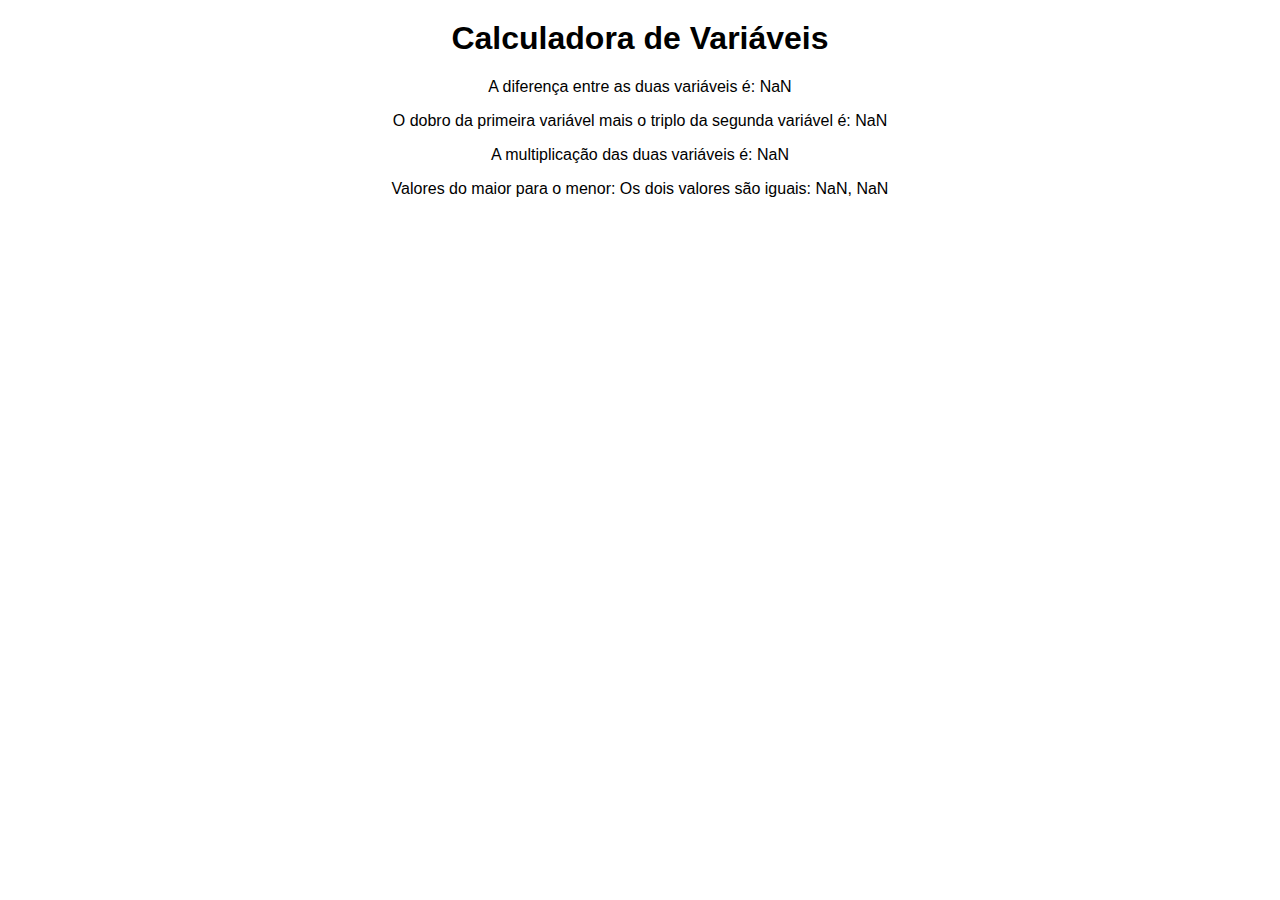
<file: atv13/index.html>
<html lang="pt-br">
<head>
    <meta charset="UTF-8">
    <meta name="viewport" content="width=device-width, initial-scale=1.0">
    <title>Calculadora de Variáveis</title>
    <link rel="stylesheet" href="styles.css">
</head>
<body>
    <h1>Calculadora de Variáveis</h1>

    <div id="results">
        <p id="diferenca"></p>
        <p id="resultado1"></p>
        <p id="resultado2"></p>
        <p id="valoresOrdenados"></p>
    </div>

    <script src="script.js"></script>
</body>
</html>
</file>
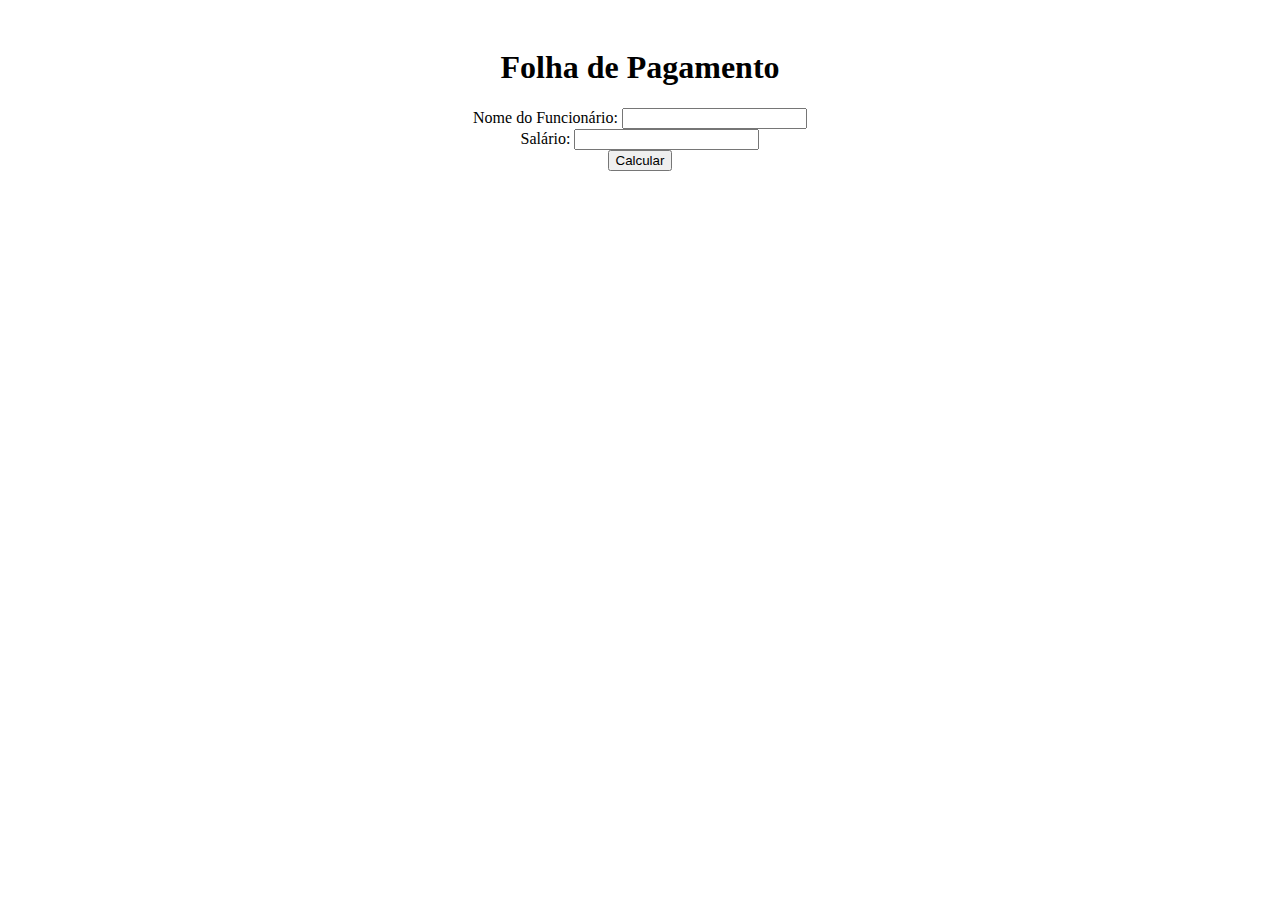
<file: atv13pt2/index.html>
<!DOCTYPE html>
<html lang="pt-br">
<head>
    <meta charset="UTF-8">
    <meta name="viewport" content="width=device-width, initial-scale=1.0">
    <title>Folha de Pagamento</title>
    <link rel="stylesheet" href="styles.css">
</head>
<body>
    <div class="container">
        <h1>Folha de Pagamento</h1>
        <form id="formFolhaPagamento">
            <label for="nome">Nome do Funcionário:</label>
            <input type="text" id="nome" required><br>
            <label for="salario">Salário:</label>
            <input type="number" id="salario" required><br>
            <button type="submit">Calcular</button>
        </form>
        <div id="resultado" class="hidden">
            <h2>Resultados</h2>
            <p><strong>Nome do Funcionário:</strong> <span id="resultadoNome"></span></p>
            <p><strong>Salário bruto:</strong> R$ <span id="resultadoSalario"></span></p>
            <p><strong>Valor do INSS:</strong> R$ <span id="resultadoINSS"></span></p>
            <p><strong>Salário líquido:</strong> R$ <span id="resultadoLiquido"></span></p>
        </div>
    </div>
    <script src="script.js"></script>
</body>
</html>
</file>
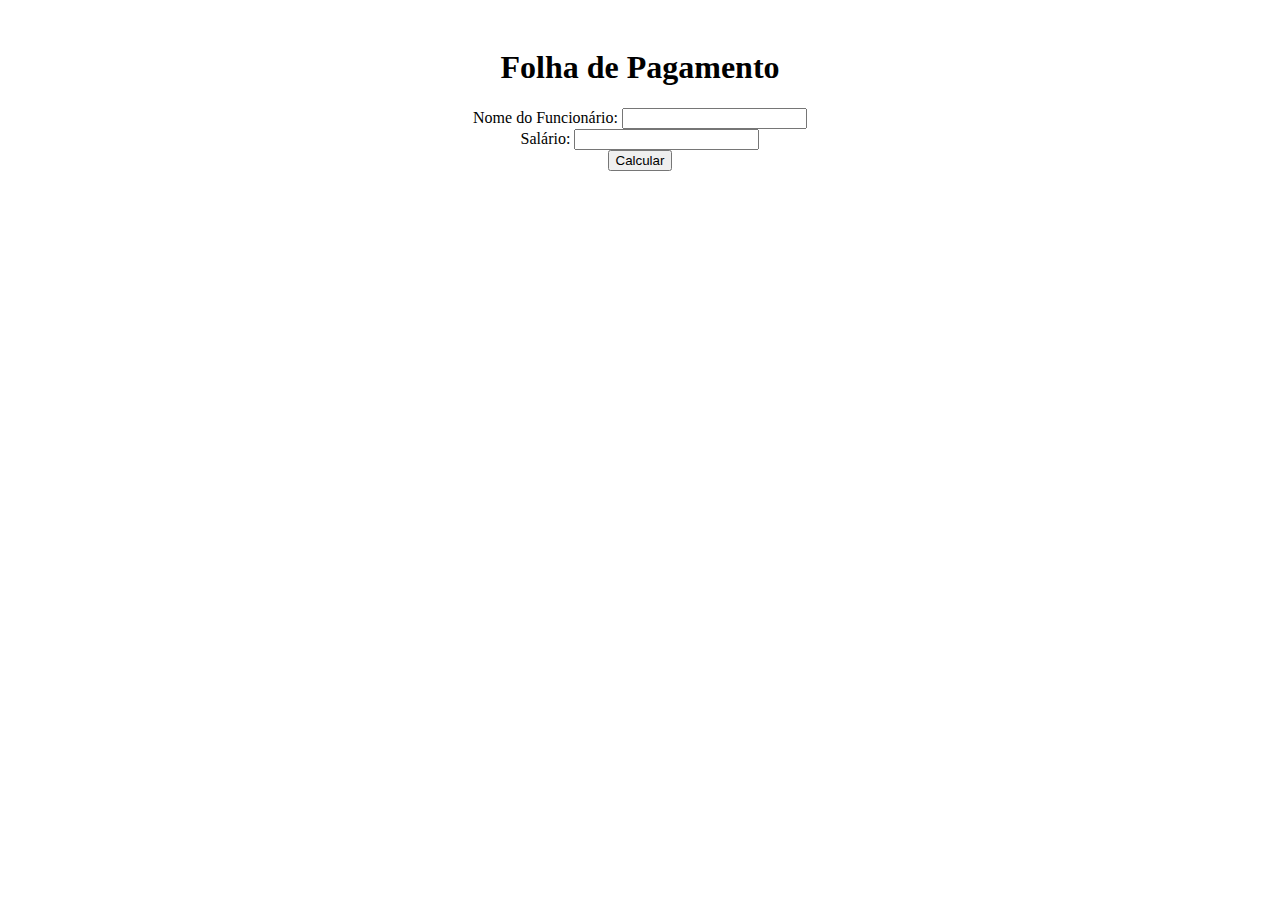
<file: atv13pt3/index.html>
<!DOCTYPE html>
<html lang="pt-br">
<head>
    <meta charset="UTF-8">
    <meta name="viewport" content="width=device-width, initial-scale=1.0">
    <title>Folha de Pagamento</title>
    <link rel="stylesheet" href="geral.css">
</head>
<body>
    <div class="container">
        <h1>Folha de Pagamento</h1>
        <form id="formFolhaPagamento">
            <label for="nome">Nome do Funcionário:</label>
            <input type="text" id="nome" required><br>
            <label for="salario">Salário:</label>
            <input type="number" id="salario" required><br>
            <button type="submit">Calcular</button>
        </form>
        <div id="resultado" class="hidden">
            <h2>Resultados</h2>
            <p><strong>Nome do Funcionário:</strong> <span id="resultadoNome"></span></p>
            <p><strong>Salário em Consideração:</strong> R$ <span id="resultadoSalario"></span></p>
            <p><strong>Taxa de Desconto:</strong> <span id="resultadoTaxaDesconto"></span>%</p>
            <p><strong>Valor do Desconto:</strong> R$ <span id="resultadoDesconto"></span></p>
        </div>
    </div>
    <script src="script.js"></script>
</body>
</html>
</file>
<file: atv13/styles.css>
body {
    font-family: Arial, sans-serif;
    margin: 20px;
    text-align: center;
}

h1 {
    text-align: center;
}
</file>
<file: atv13pt2/styles.css>
.container {
    max-width: 600px;
    margin: 0 auto;
    padding: 20px;
    text-align: center;
}

.hidden {
    display: none;
}
</file>
<file: atv13pt3/geral.css>
.container {
    max-width: 600px;
    margin: 0 auto;
    padding: 20px;
    text-align: center;
}

.hidden {
    display: none;
}
</file>
